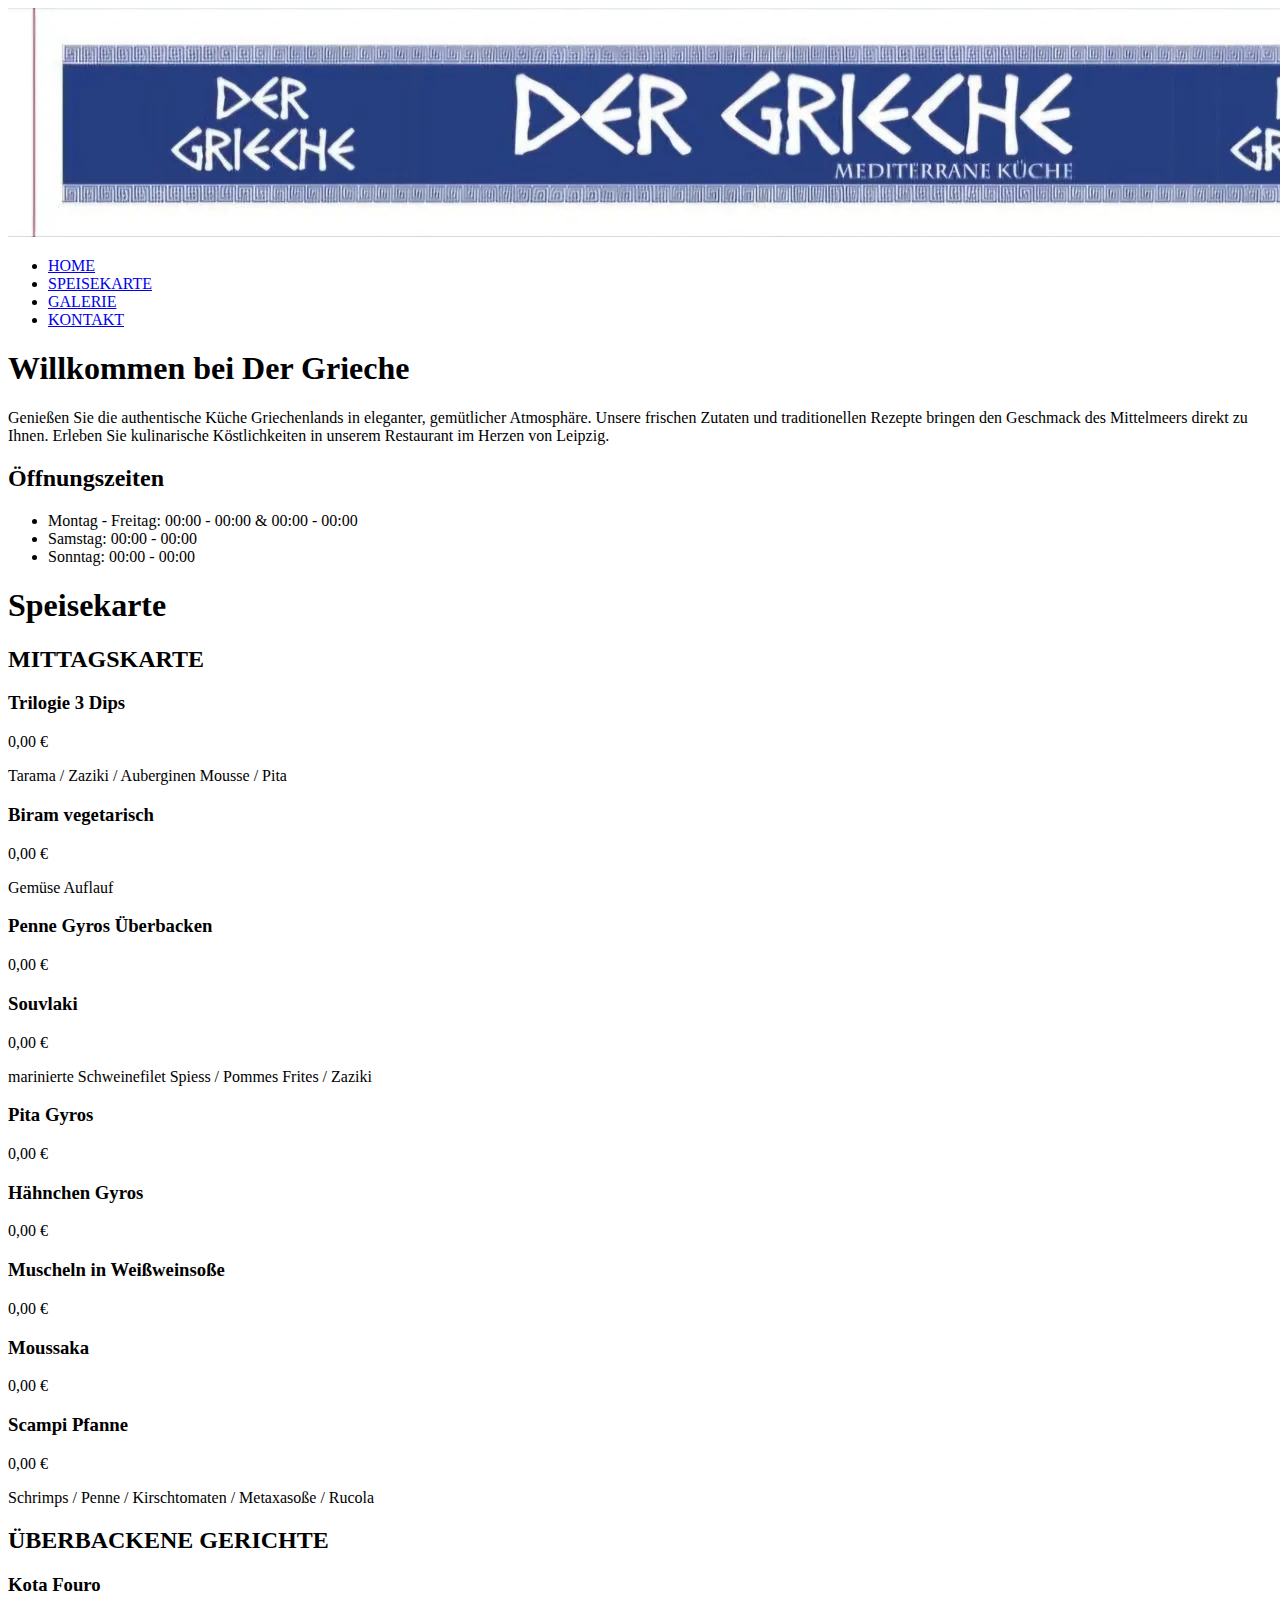
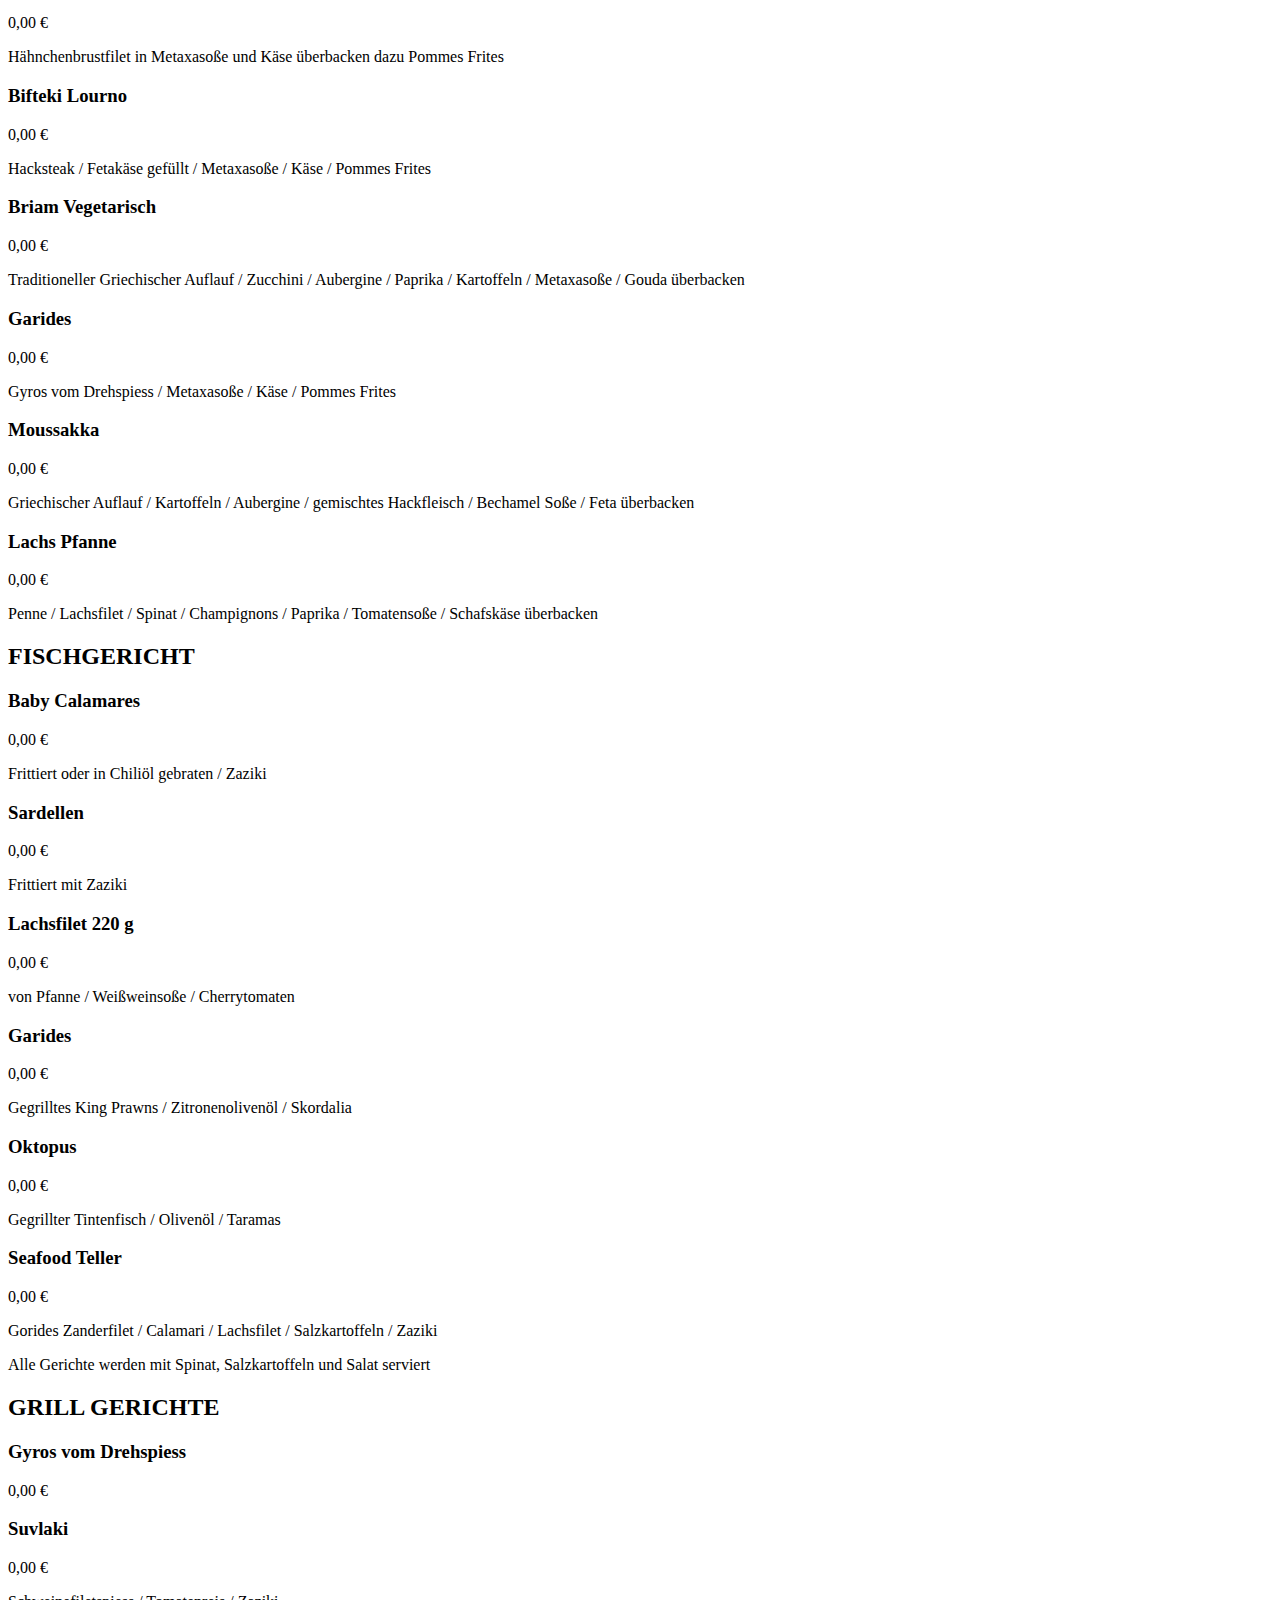
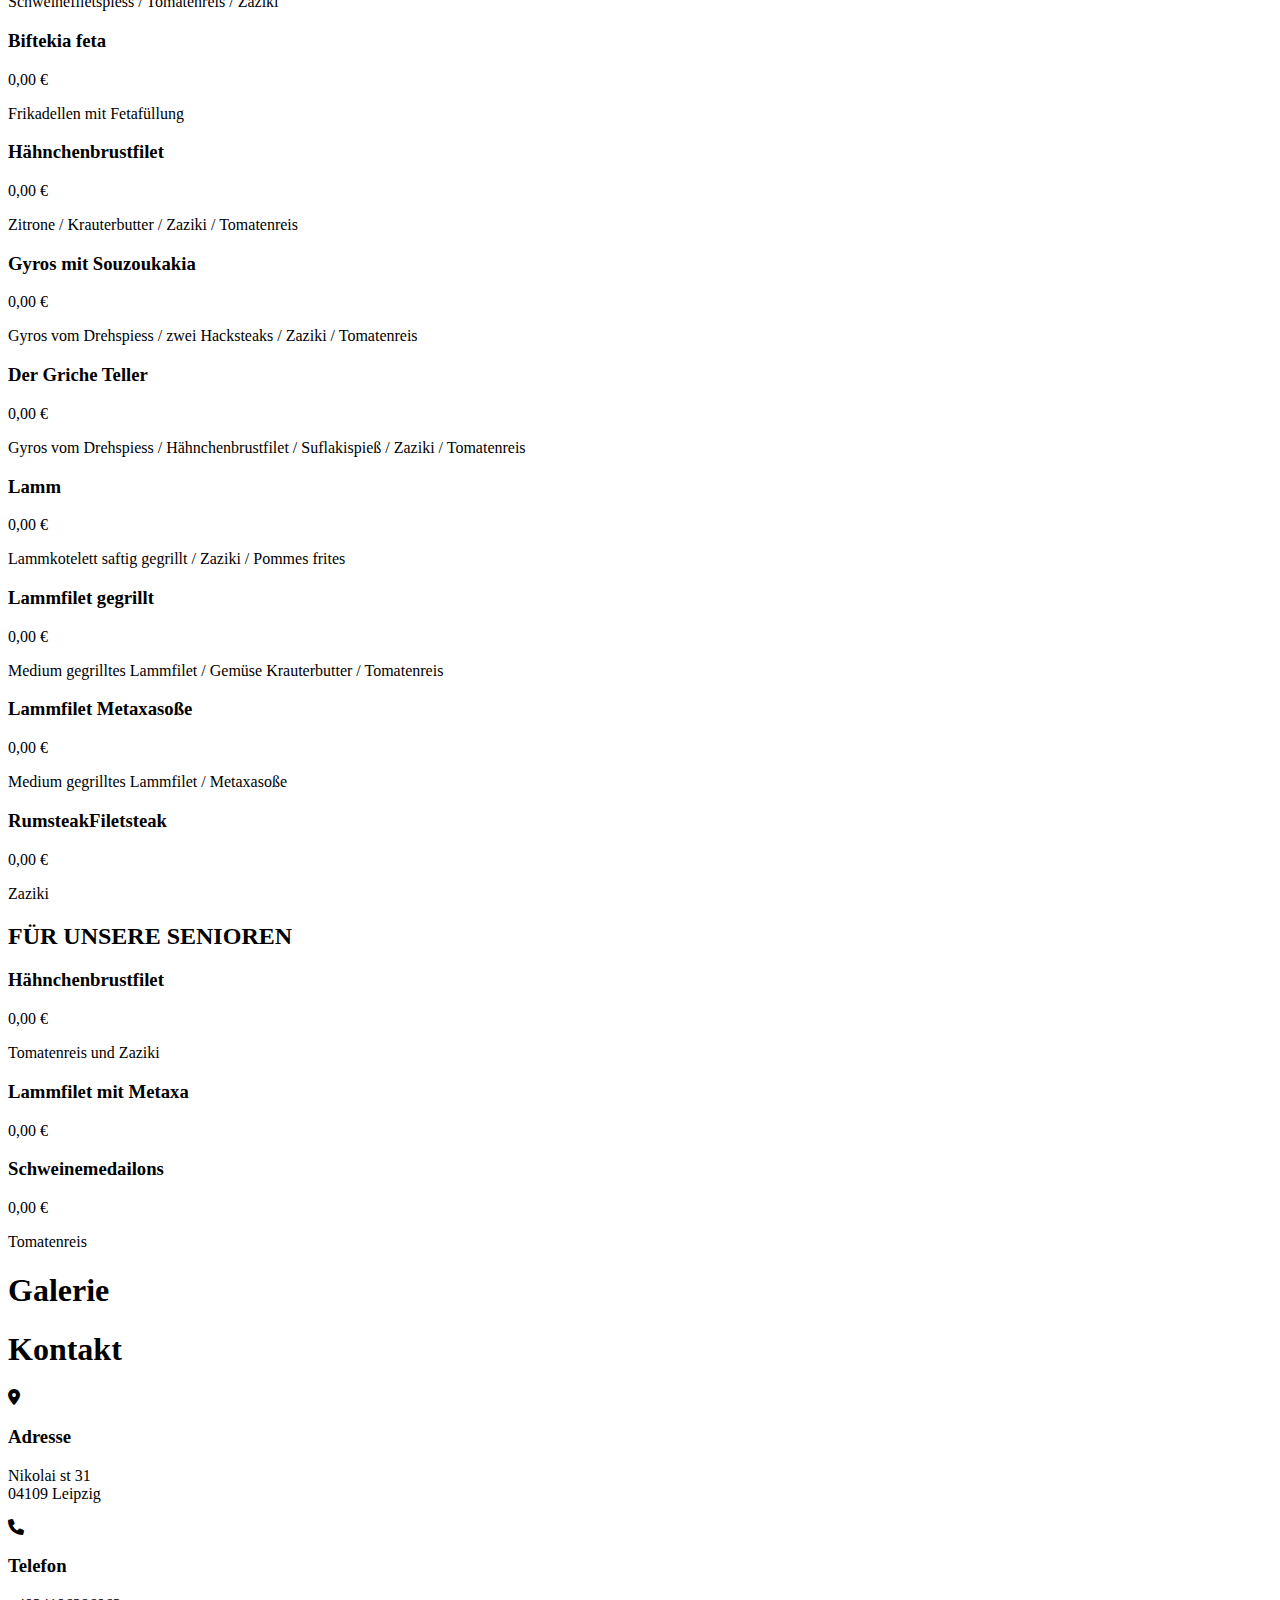
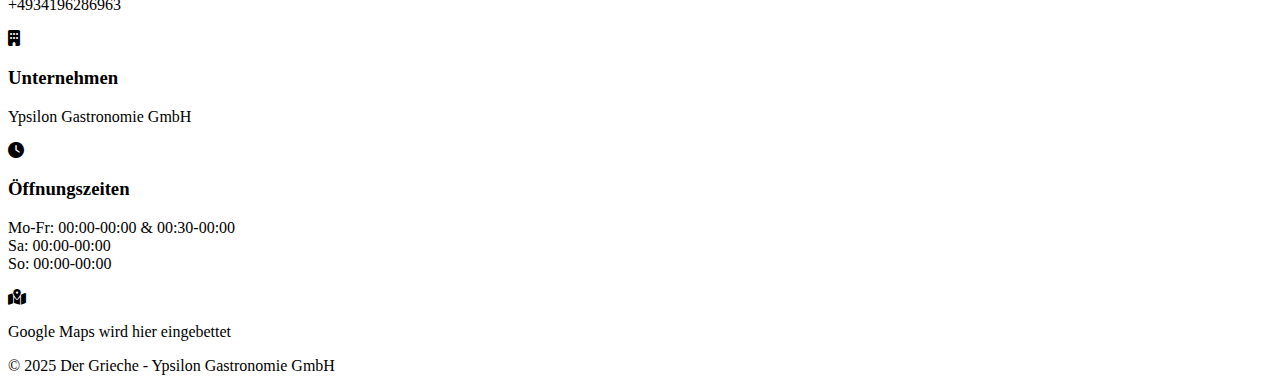
<file: index.html>
<!DOCTYPE html>
<html lang="de">
<head>
    <meta charset="UTF-8">
    <meta name="viewport" content="width=device-width, initial-scale=1.0">
    <title>Der Grieche - Authentische Griechische Küche</title>
    <link rel="stylesheet" href="style.css">
    <link rel="stylesheet" href="https://cdnjs.cloudflare.com/ajax/libs/font-awesome/6.0.0-beta3/css/all.min.css">
    <link href="https://fonts.googleapis.com/css2?family=Cormorant+Garamond:wght@400;500;600;700&family=Cinzel:wght@400;500;600&family=Montserrat:wght@300;400;500;600&display=swap" rel="stylesheet">
</head>
<body>
    <header>
        <div class="banner">
            <img src="images/banner.jpg" alt="Der Grieche - Mediterrane Küche" class="banner-image">
        </div>
        <nav>
            <ul>
                <li><a href="#home" class="active">HOME</a></li>
                <li><a href="#menu">SPEISEKARTE</a></li>
                <li><a href="#gallery">GALERIE</a></li>
                <li><a href="#contact">KONTAKT</a></li>
            </ul>
        </nav>
    </header>

    <main>
        <section id="home" class="section">
            <div class="container">
                <h1>Willkommen bei Der Grieche</h1>
                <div class="content-box">
                    <div class="text-content">
                        <p>Genießen Sie die authentische Küche Griechenlands in eleganter, gemütlicher Atmosphäre. Unsere frischen Zutaten und traditionellen Rezepte bringen den Geschmack des Mittelmeers direkt zu Ihnen. Erleben Sie kulinarische Köstlichkeiten in unserem Restaurant im Herzen von Leipzig.</p>
                    </div>
                    <div class="highlight-box">
                        <h2>Öffnungszeiten</h2>
                        <ul>
                            <li><span>Montag - Freitag:</span> 00:00 - 00:00 & 00:00 - 00:00</li>
                            <li><span>Samstag:</span> 00:00 - 00:00</li>
                            <li><span>Sonntag:</span> 00:00 - 00:00</li>
                        </ul>
                    </div>
                </div>
            </div>
        </section>

        <section id="menu" class="section">
            <div class="container">
                <h1>Speisekarte</h1>
                
                <div class="menu-container">
                    <!-- Mittagskarte -->
                    <div class="menu-category">
                        <h2>MITTAGSKARTE</h2>
                        <div class="menu-item">
                            <div class="menu-item-header">
                                <h3>Trilogie 3 Dips</h3>
                                <span class="price">0,00 €</span>
                            </div>
                            <p>Tarama / Zaziki / Auberginen Mousse / Pita</p>
                        </div>
                        
                        <div class="menu-item">
                            <div class="menu-item-header">
                                <h3>Biram vegetarisch</h3>
                                <span class="price">0,00 €</span>
                            </div>
                            <p>Gemüse Auflauf</p>
                        </div>
                        
                        <div class="menu-item">
                            <div class="menu-item-header">
                                <h3>Penne Gyros Überbacken</h3>
                                <span class="price">0,00 €</span>
                            </div>
                        </div>
                        
                        <div class="menu-item">
                            <div class="menu-item-header">
                                <h3>Souvlaki</h3>
                                <span class="price">0,00 €</span>
                            </div>
                            <p>marinierte Schweinefilet Spiess / Pommes Frites / Zaziki</p>
                        </div>
                        
                        <div class="menu-item">
                            <div class="menu-item-header">
                                <h3>Pita Gyros</h3>
                                <span class="price">0,00 €</span>
                            </div>
                        </div>
                        
                        <div class="menu-item">
                            <div class="menu-item-header">
                                <h3>Hähnchen Gyros</h3>
                                <span class="price">0,00 €</span>
                            </div>
                        </div>
                        
                        <div class="menu-item">
                            <div class="menu-item-header">
                                <h3>Muscheln in Weißweinsoße</h3>
                                <span class="price">0,00 €</span>
                            </div>
                        </div>
                        
                        <div class="menu-item">
                            <div class="menu-item-header">
                                <h3>Moussaka</h3>
                                <span class="price">0,00 €</span>
                            </div>
                        </div>
                        
                        <div class="menu-item">
                            <div class="menu-item-header">
                                <h3>Scampi Pfanne</h3>
                                <span class="price">0,00 €</span>
                            </div>
                            <p>Schrimps / Penne / Kirschtomaten / Metaxasoße / Rucola</p>
                        </div>
                    </div>
                    
                    <!-- Überbackene Gerichte -->
                    <div class="menu-category">
                        <h2>ÜBERBACKENE GERICHTE</h2>
                        <div class="menu-item">
                            <div class="menu-item-header">
                                <h3>Kota Fouro</h3>
                                <span class="price">0,00 €</span>
                            </div>
                            <p>Hähnchenbrustfilet in Metaxasoße und Käse überbacken dazu Pommes Frites</p>
                        </div>
                        
                        <div class="menu-item">
                            <div class="menu-item-header">
                                <h3>Bifteki Lourno</h3>
                                <span class="price">0,00 €</span>
                            </div>
                            <p>Hacksteak / Fetakäse gefüllt / Metaxasoße / Käse / Pommes Frites</p>
                        </div>
                        
                        <div class="menu-item">
                            <div class="menu-item-header">
                                <h3>Briam Vegetarisch</h3>
                                <span class="price">0,00 €</span>
                            </div>
                            <p>Traditioneller Griechischer Auflauf / Zucchini / Aubergine / Paprika / Kartoffeln / Metaxasoße / Gouda überbacken</p>
                        </div>
                        
                        <div class="menu-item">
                            <div class="menu-item-header">
                                <h3>Garides</h3>
                                <span class="price">0,00 €</span>
                            </div>
                            <p>Gyros vom Drehspiess / Metaxasoße / Käse / Pommes Frites</p>
                        </div>
                        
                        <div class="menu-item">
                            <div class="menu-item-header">
                                <h3>Moussakka</h3>
                                <span class="price">0,00 €</span>
                            </div>
                            <p>Griechischer Auflauf / Kartoffeln / Aubergine / gemischtes Hackfleisch / Bechamel Soße / Feta überbacken</p>
                        </div>
                        
                        <div class="menu-item">
                            <div class="menu-item-header">
                                <h3>Lachs Pfanne</h3>
                                <span class="price">0,00 €</span>
                            </div>
                            <p>Penne / Lachsfilet / Spinat / Champignons / Paprika / Tomatensoße / Schafskäse überbacken</p>
                        </div>
                    </div>
                    
                    <!-- Fischgericht -->
                    <div class="menu-category">
                        <h2>FISCHGERICHT</h2>
                        <div class="menu-item">
                            <div class="menu-item-header">
                                <h3>Baby Calamares</h3>
                                <span class="price">0,00 €</span>
                            </div>
                            <p>Frittiert oder in Chiliöl gebraten / Zaziki</p>
                        </div>
                        
                        <div class="menu-item">
                            <div class="menu-item-header">
                                <h3>Sardellen</h3>
                                <span class="price">0,00 €</span>
                            </div>
                            <p>Frittiert mit Zaziki</p>
                        </div>
                        
                        <div class="menu-item">
                            <div class="menu-item-header">
                                <h3>Lachsfilet 220 g</h3>
                                <span class="price">0,00 €</span>
                            </div>
                            <p>von Pfanne / Weißweinsoße / Cherrytomaten</p>
                        </div>
                        
                        <div class="menu-item">
                            <div class="menu-item-header">
                                <h3>Garides</h3>
                                <span class="price">0,00 €</span>
                            </div>
                            <p>Gegrilltes King Prawns / Zitronenolivenöl / Skordalia</p>
                        </div>
                        
                        <div class="menu-item">
                            <div class="menu-item-header">
                                <h3>Oktopus</h3>
                                <span class="price">0,00 €</span>
                            </div>
                            <p>Gegrillter Tintenfisch / Olivenöl / Taramas</p>
                        </div>
                        
                        <div class="menu-item">
                            <div class="menu-item-header">
                                <h3>Seafood Teller</h3>
                                <span class="price">0,00 €</span>
                            </div>
                            <p>Gorides Zanderfilet / Calamari / Lachsfilet / Salzkartoffeln / Zaziki</p>
                            <p class="note">Alle Gerichte werden mit Spinat, Salzkartoffeln und Salat serviert</p>
                        </div>
                    </div>
                    
                    <!-- Grill Gerichte -->
                    <div class="menu-category">
                        <h2>GRILL GERICHTE</h2>
                        <div class="menu-item">
                            <div class="menu-item-header">
                                <h3>Gyros vom Drehspiess</h3>
                                <span class="price">0,00 €</span>
                            </div>
                        </div>
                        
                        <div class="menu-item">
                            <div class="menu-item-header">
                                <h3>Suvlaki</h3>
                                <span class="price">0,00 €</span>
                            </div>
                            <p>Schweinefiletspiess / Tomatenreis / Zaziki</p>
                        </div>
                        
                        <div class="menu-item">
                            <div class="menu-item-header">
                                <h3>Biftekia feta</h3>
                                <span class="price">0,00 €</span>
                            </div>
                            <p>Frikadellen mit Fetafüllung</p>
                        </div>
                        
                        <div class="menu-item">
                            <div class="menu-item-header">
                                <h3>Hähnchenbrustfilet</h3>
                                <span class="price">0,00 €</span>
                            </div>
                            <p>Zitrone / Krauterbutter / Zaziki / Tomatenreis</p>
                        </div>
                        
                        <div class="menu-item">
                            <div class="menu-item-header">
                                <h3>Gyros mit Souzoukakia</h3>
                                <span class="price">0,00 €</span>
                            </div>
                            <p>Gyros vom Drehspiess / zwei Hacksteaks / Zaziki / Tomatenreis</p>
                        </div>
                        
                        <div class="menu-item">
                            <div class="menu-item-header">
                                <h3>Der Griche Teller</h3>
                                <span class="price">0,00 €</span>
                            </div>
                            <p>Gyros vom Drehspiess / Hähnchenbrustfilet / Suflakispieß / Zaziki / Tomatenreis</p>
                        </div>
                        
                        <div class="menu-item">
                            <div class="menu-item-header">
                                <h3>Lamm</h3>
                                <span class="price">0,00 €</span>
                            </div>
                            <p>Lammkotelett saftig gegrillt / Zaziki / Pommes frites</p>
                        </div>
                        
                        <div class="menu-item">
                            <div class="menu-item-header">
                                <h3>Lammfilet gegrillt</h3>
                                <span class="price">0,00 €</span>
                            </div>
                            <p>Medium gegrilltes Lammfilet / Gemüse Krauterbutter / Tomatenreis</p>
                        </div>
                        
                        <div class="menu-item">
                            <div class="menu-item-header">
                                <h3>Lammfilet Metaxasoße</h3>
                                <span class="price">0,00 €</span>
                            </div>
                            <p>Medium gegrilltes Lammfilet / Metaxasoße</p>
                        </div>
                        
                        <div class="menu-item">
                            <div class="menu-item-header">
                                <h3>RumsteakFiletsteak</h3>
                                <span class="price">0,00 €</span>
                            </div>
                            <p>Zaziki</p>
                        </div>
                    </div>
                    
                    <!-- Für unsere Senioren -->
                    <div class="menu-category">
                        <h2>FÜR UNSERE SENIOREN</h2>
                        <div class="menu-item">
                            <div class="menu-item-header">
                                <h3>Hähnchenbrustfilet</h3>
                                <span class="price">0,00 €</span>
                            </div>
                            <p>Tomatenreis und Zaziki</p>
                        </div>
                        
                        <div class="menu-item">
                            <div class="menu-item-header">
                                <h3>Lammfilet mit Metaxa</h3>
                                <span class="price">0,00 €</span>
                            </div>
                        </div>
                        
                        <div class="menu-item">
                            <div class="menu-item-header">
                                <h3>Schweinemedailons</h3>
                                <span class="price">0,00 €</span>
                            </div>
                            <p>Tomatenreis</p>
                        </div>
                    </div>
                </div>
            </div>
        </section>

        <section id="gallery" class="section">
            <div class="container">
                <h1>Galerie</h1>
                <div class="gallery-container" id="gallery-grid">
                    <!-- Gallery will be populated dynamically via JavaScript -->
                </div>
            </div>
        </section>

        <section id="contact" class="section">
            <div class="container">
                <h1>Kontakt</h1>
                <div class="contact-container">
                    <div class="contact-info">
                        <div class="contact-item">
                            <i class="fas fa-map-marker-alt"></i>
                            <div>
                                <h3>Adresse</h3>
                                <p>Nikolai st 31<br>04109 Leipzig</p>
                            </div>
                        </div>
                        <div class="contact-item">
                            <i class="fas fa-phone"></i>
                            <div>
                                <h3>Telefon</h3>
                                <p>+4934196286963</p>
                            </div>
                        </div>
                        <div class="contact-item">
                            <i class="fas fa-building"></i>
                            <div>
                                <h3>Unternehmen</h3>
                                <p>Ypsilon Gastronomie GmbH</p>
                            </div>
                        </div>
                        <div class="contact-item">
                            <i class="fas fa-clock"></i>
                            <div>
                                <h3>Öffnungszeiten</h3>
                                <p>Mo-Fr: 00:00-00:00 & 00:30-00:00<br>
                                Sa: 00:00-00:00<br>
                                So: 00:00-00:00</p>
                            </div>
                        </div>
                    </div>
                    <div class="map-container">
                        <div class="map-placeholder">
                            <i class="fas fa-map-marked-alt"></i>
                            <p>Google Maps wird hier eingebettet</p>
                        </div>
                    </div>
                </div>
            </div>
        </section>
    </main>

    <footer>
        <div class="container">
            <p>&copy; 2025 Der Grieche - Ypsilon Gastronomie GmbH</p>
        </div>
    </footer>

    <script src="script.js"></script>
</body>
</html>
</file>
<file: style.css>

</file>
